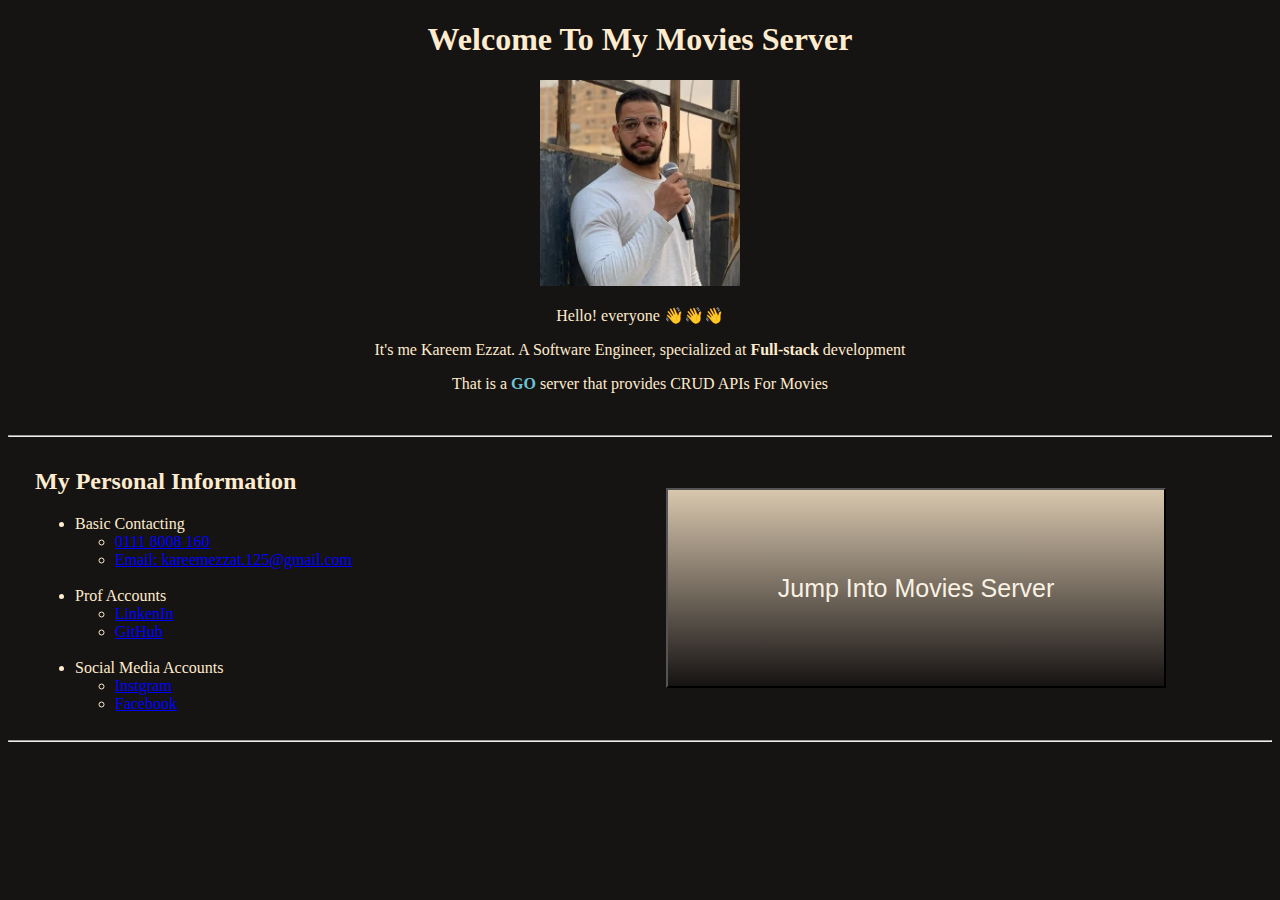
<file: view/index.html>
<!DOCTYPE html>
<html lang="en">
    <head>
        <meta charset="UTF-8">
        <title>GO CRUD MOVIES SERVER</title>
        <link rel="stylesheet" href="style_index.css">
    </head>
    <body>
        <header>
            <h1>Welcome To My Movies Server</h1>
            <img src="assets/images/me.jpg" alt="Kareem" width="200">
            <p>Hello! everyone 👋👋👋</p>
            <p>It's me Kareem Ezzat. A Software Engineer, specialized at <strong>Full-stack</strong> development</p>
            <p>That is a <span style="color: #6EC3D2;"><b>GO</b></span> server that provides CRUD APIs For Movies</p>
        </header>
        <br><hr>
        <table>
            <tr>
                <td>
                    <div>
                        <h2>My Personal Information</h2>
                        <ul>
                            <li>
                                Basic Contacting
                                <ul>
                                    <li><a href="tel:01118008160" target="_blank">0111 8008 160</a></li>
                                    <li><a href="mailto:kareemezzat.125@gmail.com">Email: kareemezzat.125@gmail.com</a></li>
                                </ul>
                            </li>
                            <br>
                            <li>
                                Prof Accounts
                                <ul>
                                    <li><a href="https://www.linkedin.com/in/kareem-ezzat-7b08871a2/" target="_blank">LinkenIn</a></li>
                                    <li><a href="https://github.com/KareemE125" target="_blank">GitHub</a></li>
                                </ul>
                            </li>
                            <br>
                            <li>
                                Social Media Accounts
                                <ul>
                                    <li><a href="https://www.instagram.com/kareem_ezzat5/?hl=en" target="_blank">Instgram</a></li>
                                    <li><a href="https://www.facebook.com/kareem.ezzat.127/" target="_blank">Facebook</a></li>
                                </ul>
                            </li>
                        </ul>
                    </div>
                </td>
                <td>
                    <a href="server.html"  target="_blank">
                        <button id="serverBtn">Jump Into Movies Server</button>
                    </a>
                </td>
            </tr>
        </table>
        <hr><br>    
    </body>
</html>
</file>
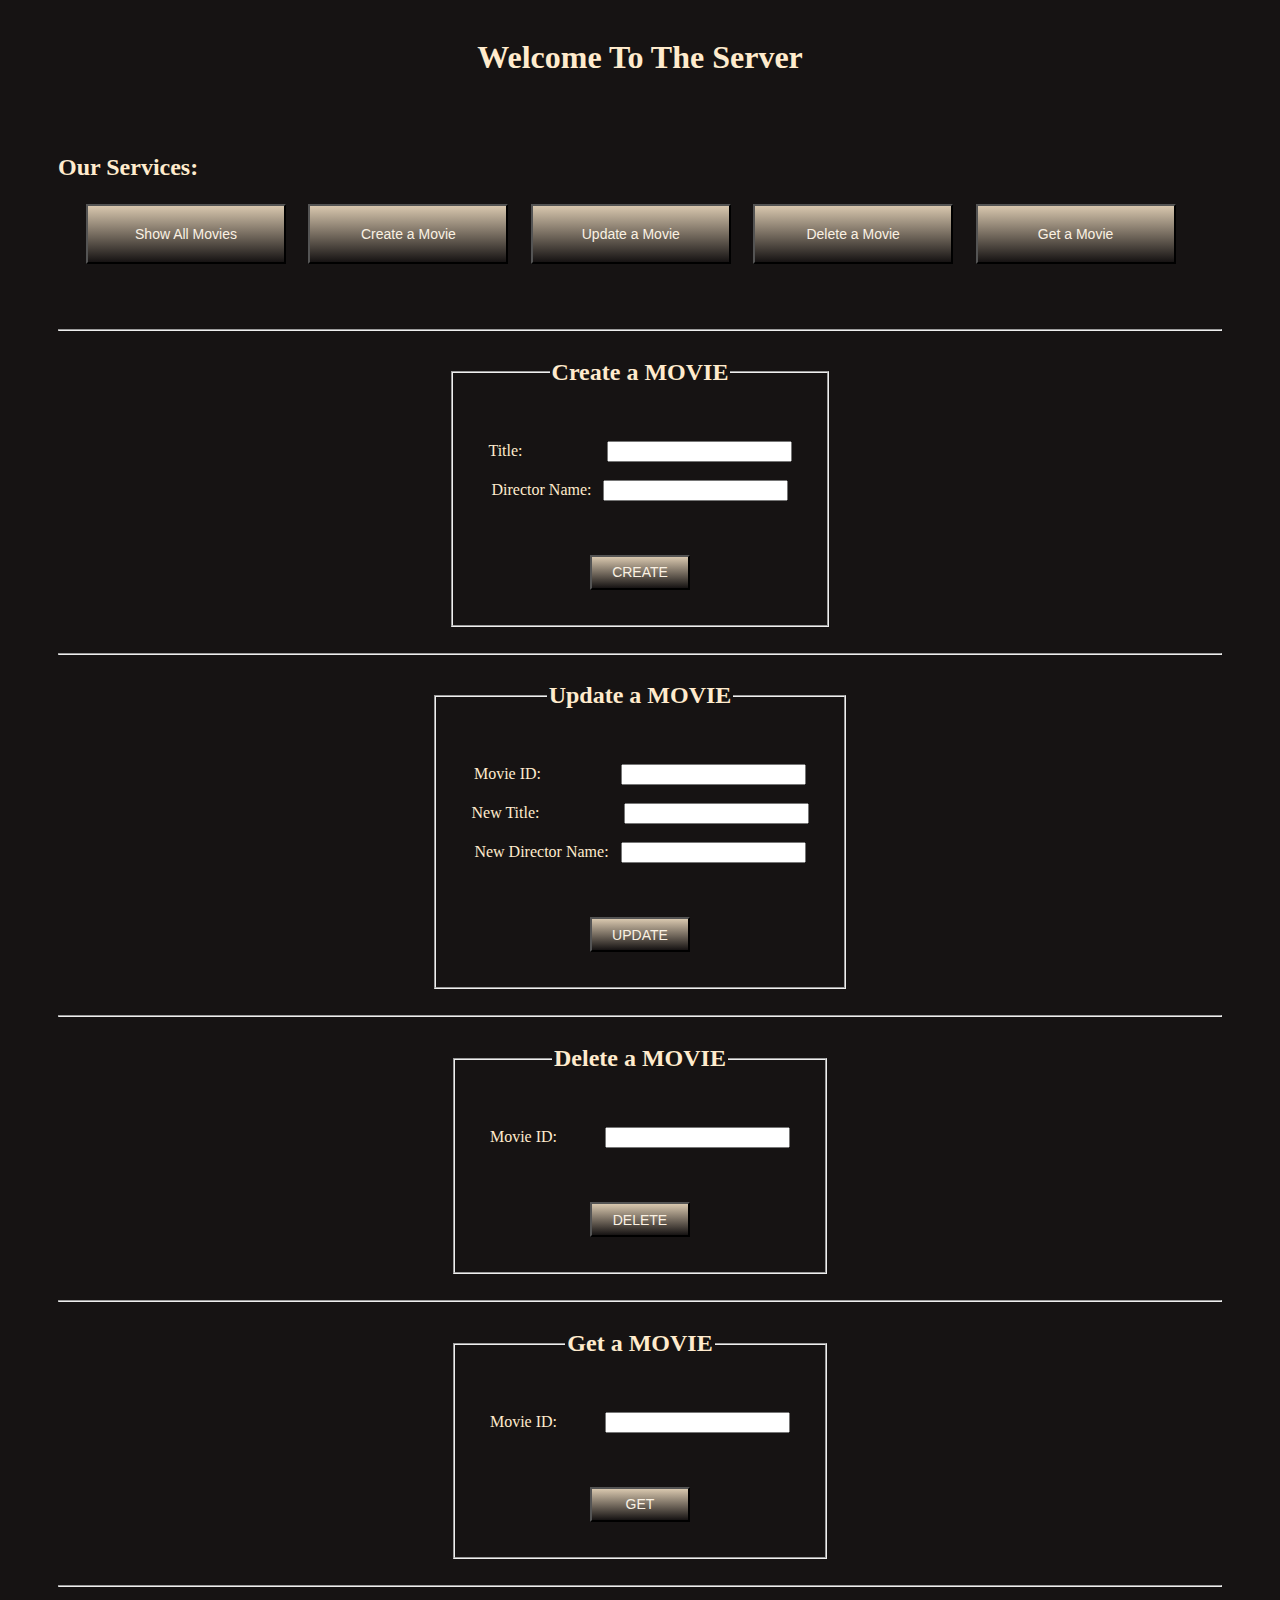
<file: view/server.html>
<!DOCTYPE html>
<html lang="en">
<head>
    <meta charset="UTF-8">
    <meta http-equiv="X-UA-Compatible" content="IE=edge">
    <meta name="viewport" content="width=device-width, initial-scale=1.0">
    <link rel="stylesheet" href="style_server.css">
    <title>Server</title>
</head>
<body>
    <header style="text-align: center;">
        <h1>Welcome To The Server</h1>
    </header>
    <br><br>
    <h2>Our Services:</h2>
    <table>
        <tr>
            <td>
                <a href="http://localhost:5000/movies" target="_blank">
                    <button>Show All Movies</button>
                </a>
            </td>    
            <td>
                <a href="#createForm">
                    <button>Create a Movie</button>
                </a>
            </td>    
            <td>
                <a href="#updateForm">
                    <button>Update a Movie</button>
                </a>
            </td>    
            <td>
                <a href="#deleteForm">
                    <button>Delete a Movie</button>
                </a>
            </td>    
            <td>
                <a href="#getForm">
                    <button>Get a Movie</button>
                </a>
            </td>    
        </tr>
    </table>
    <br><br>
    <br><hr>
    <form id="createForm" action="http://localhost:5000/movie/create" method="POST"  target="_blank">
        <fieldset>
            <legend><h2>Create a MOVIE</h2></legend>

            <input type="text" name="id" value="0" hidden>

            <label for="title">Title:&nbsp; &nbsp; &nbsp; &nbsp; &nbsp; &nbsp; &nbsp; &nbsp; &nbsp; &nbsp;&nbsp;</label>
            <input type="text" name="title" id="title">
            <br><br>

            <label for="dircName">Director Name: &nbsp; </label>
            <input type="text" name="dircName" id="dircName">
            <br><br>
            <br><br>

            <button id="formBtn" type="submit">
                CREATE
            </button>
        </fieldset>
    </form>
    <br><hr>
    <form id="updateForm" action="http://localhost:5000/movie/update" method="POST"  target="_blank">
        <fieldset>
            <legend><h2>Update a MOVIE</h2></legend>

            <label for="id">Movie ID:&nbsp; &nbsp; &nbsp; &nbsp; &nbsp; &nbsp; &nbsp; &nbsp; &nbsp; &nbsp; </label>
            <input type="text" name="id" id="id">
            <br><br>

            <label for="title">New Title:&nbsp; &nbsp; &nbsp; &nbsp; &nbsp; &nbsp; &nbsp; &nbsp; &nbsp; &nbsp;&nbsp;</label>
            <input type="text" name="title" id="title">
            <br><br>

            <label for="dircName">New Director Name: &nbsp; </label>
            <input type="text" name="dircName" id="dircName">
            <br><br>
            <br><br>

            <button id="formBtn" type="submit">
                UPDATE
            </button>
        </fieldset>
    </form>
    <br><hr>
    <form id="deleteForm" action="http://localhost:5000/movie/delete" method="POST"  target="_blank">
        <fieldset>
            <legend><h2>Delete a MOVIE</h2></legend>

            <label for="id">Movie ID:&nbsp; &nbsp; &nbsp; &nbsp; &nbsp; &nbsp; </label>
            <input type="text" name="id" id="id">
            <br><br>
            <br><br>

            <button id="formBtn" type="submit">
                DELETE
            </button>
        </fieldset>
    </form>
    <br><hr>
    <form id="getForm" action="http://localhost:5000/movie/get" method="GET"  target="_blank">
        <fieldset>
            <legend><h2>Get a MOVIE</h2></legend>

            <label for="id">Movie ID:&nbsp; &nbsp; &nbsp; &nbsp; &nbsp; &nbsp; </label>
            <input type="text" name="id" id="id">
            <br><br>
            <br><br>

            <button id="formBtn" type="submit">
                GET
            </button>
        </fieldset>
    </form>
    <br><hr><br>
</body>
</html>
</file>
<file: view/style_index.css>
body{
    
    padding: 0px;
    background-color: rgb(22, 19, 19);
    color: blanchedalmond;
    font-family: Georgia, 'Times New Roman', Times, serif;
}

header{
    text-align: center; 
}

button{
    color: rgb(250, 241, 227); 
    font-size: 14px;
    padding-left: 10px;
    padding-right: 10px;
    padding-top: 3px;
    padding-bottom: 3px;
    background-image: linear-gradient(to top, rgb(22, 19, 19) 0%, blanchedalmond 120%);
}

textarea{
    background-color: blanchedalmond;
}

a{
    color: blue;
}

table{
    width: 100%;
}

td{
    padding-left: 25px; 
    padding-right: 25px; 
    width: 50%;
}

#serverBtn{
    width: 500px; 
    height: 200px;
    font-size: 25px;
}
</file>
<file: view/style_server.css>
body{
    
    padding: 10px;
    padding-left: 50px;
    padding-right: 50px;
    background-color: rgb(22, 19, 19);
    color: blanchedalmond;
    font-family: Georgia, 'Times New Roman', Times, serif;
}

header{
    text-align: center; 
}

button{
    color: rgb(250, 241, 227); 
    font-size: 14px;
    padding-left: 10px;
    padding-right: 10px;
    padding-top: 3px;
    padding-bottom: 3px;
    width: 200px; 
    height: 60px;
    font-size: 14px;
    background-image: linear-gradient(to top, rgb(22, 19, 19) 0%, blanchedalmond 120%);
}

#formBtn{
    width: 100px; 
    height: 35px;
}

form
{
    text-align: center;
}

fieldset{
    padding: 35px;  
    width: fit-content; 
    margin:auto;
}

table{
    width: 100%;
    padding-left: 25px;
    padding-right: 25px;
}
</file>
